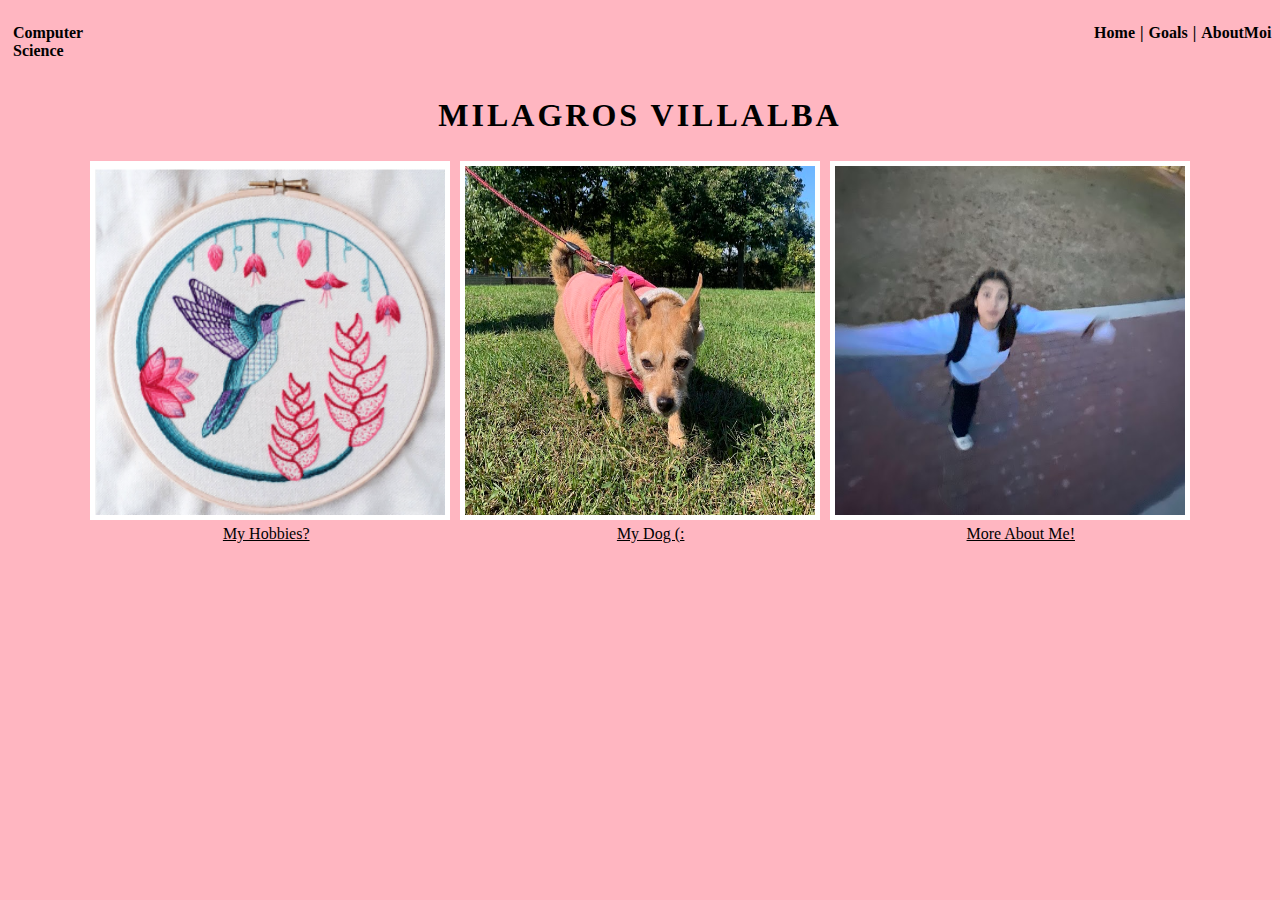
<file: index.HTML>
<!DOCTYPE html>
<link rel="stylesheet" type="text/css" href="index.CSS">
<html>
  <body style= "background-color:lightpink">
      <div class = "topbar">
        <p style = "padding-left: 5px; margin-right: 80%;">Computer Science</p>
        <p style = "padding-right: 5px;"><a href = "web.HTML">Home</a></p>
        <p style = "padding-right: 5px;">|</p>
        <p style = "padding-right: 5px;"><a href = "goals.HTML">Goals</a></p>
        <p style = "padding-right: 5px;">|</p>
        <p style = "padding-right: 5px;"><a href = "me.HTML">AboutMoi</a></p>
      </div>
      <h1 class = "name">MILAGROS VILLALBA</h1>
      <div class = "image">
        <img class = "border" src = "embrodiery.png">
        <img class = "border" src = "dog.png">
        <img class = "border" src = "me.png">
      </div>

      <div>
          <a href = "hobbies.HTML" style = "margin-left:17%;color: black;">My Hobbies?</a>
          <a href = "dog.HTML" style = "margin-left:24%; color: black;">My Dog (:</a>
          <a href = "me.HTML" style = "margin-left:22%; color: black;">More About Me!</a>
      </div>
  </body>
</html>
</file>
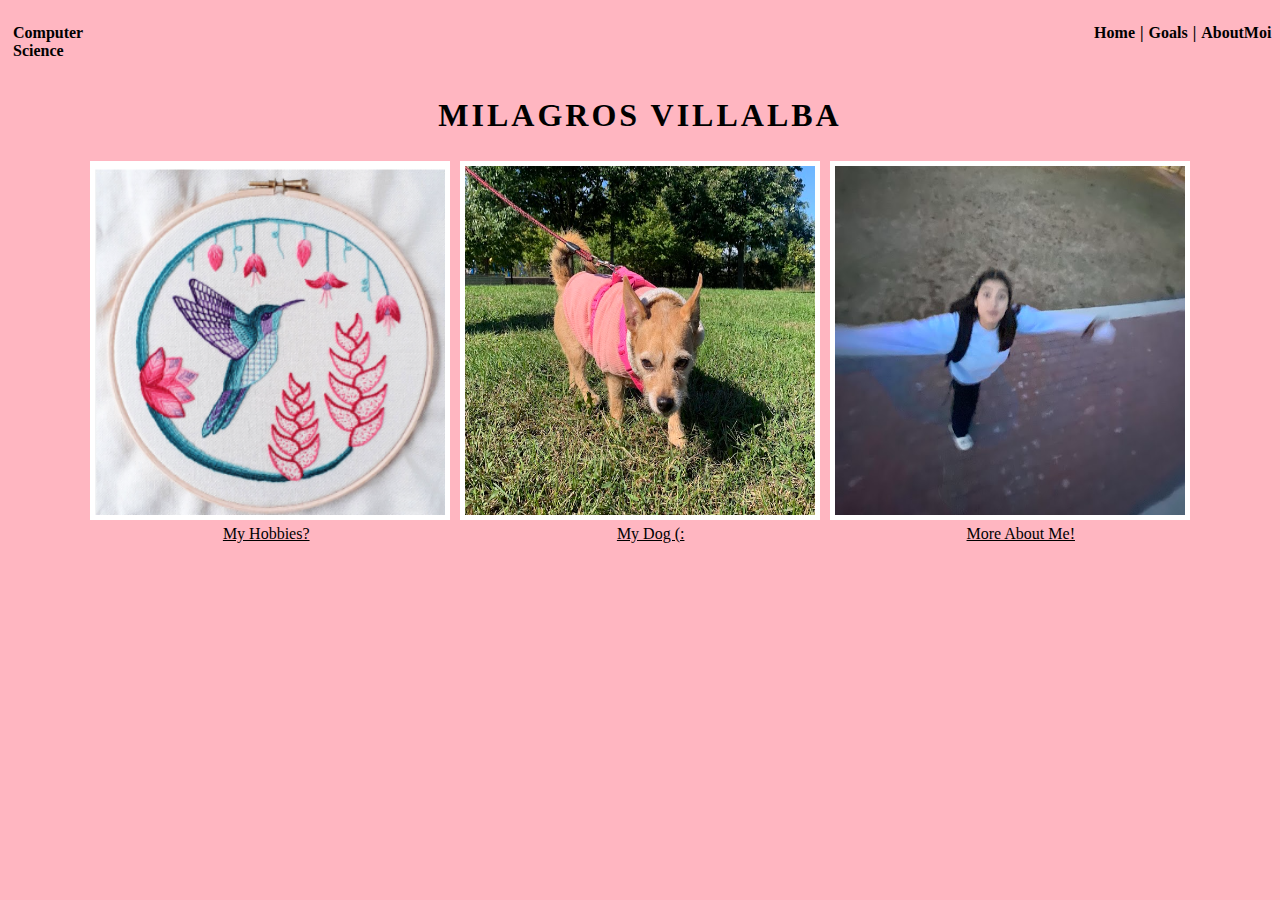
<file: index.html>
<!DOCTYPE html>
<link rel="stylesheet" type="text/css" href="index.CSS">
<html>
  <body style= "background-color:lightpink">
      <div class = "topbar">
        <p style = "padding-left: 5px; margin-right: 80%;">Computer Science</p>
        <p style = "padding-right: 5px;"><a href = "index.html">Home</a></p>
        <p style = "padding-right: 5px;">|</p>
        <p style = "padding-right: 5px;"><a href = "goals.HTML">Goals</a></p>
        <p style = "padding-right: 5px;">|</p>
        <p style = "padding-right: 5px;"><a href = "me.HTML">AboutMoi</a></p>
      </div>
      <h1 class = "name">MILAGROS VILLALBA</h1>
      <div class = "image">
        <img class = "border" src = "embrodiery.png">
        <img class = "border" src = "dog.png">
        <img class = "border" src = "me.png">
      </div>

      <div>
          <a href = "hobbies.HTML" style = "margin-left:17%;color: black;">My Hobbies?</a>
          <a href = "dog.HTML" style = "margin-left:24%; color: black;">My Dog (:</a>
          <a href = "me.HTML" style = "margin-left:22%; color: black;">More About Me!</a>
      </div>
  </body>
</html>
</file>
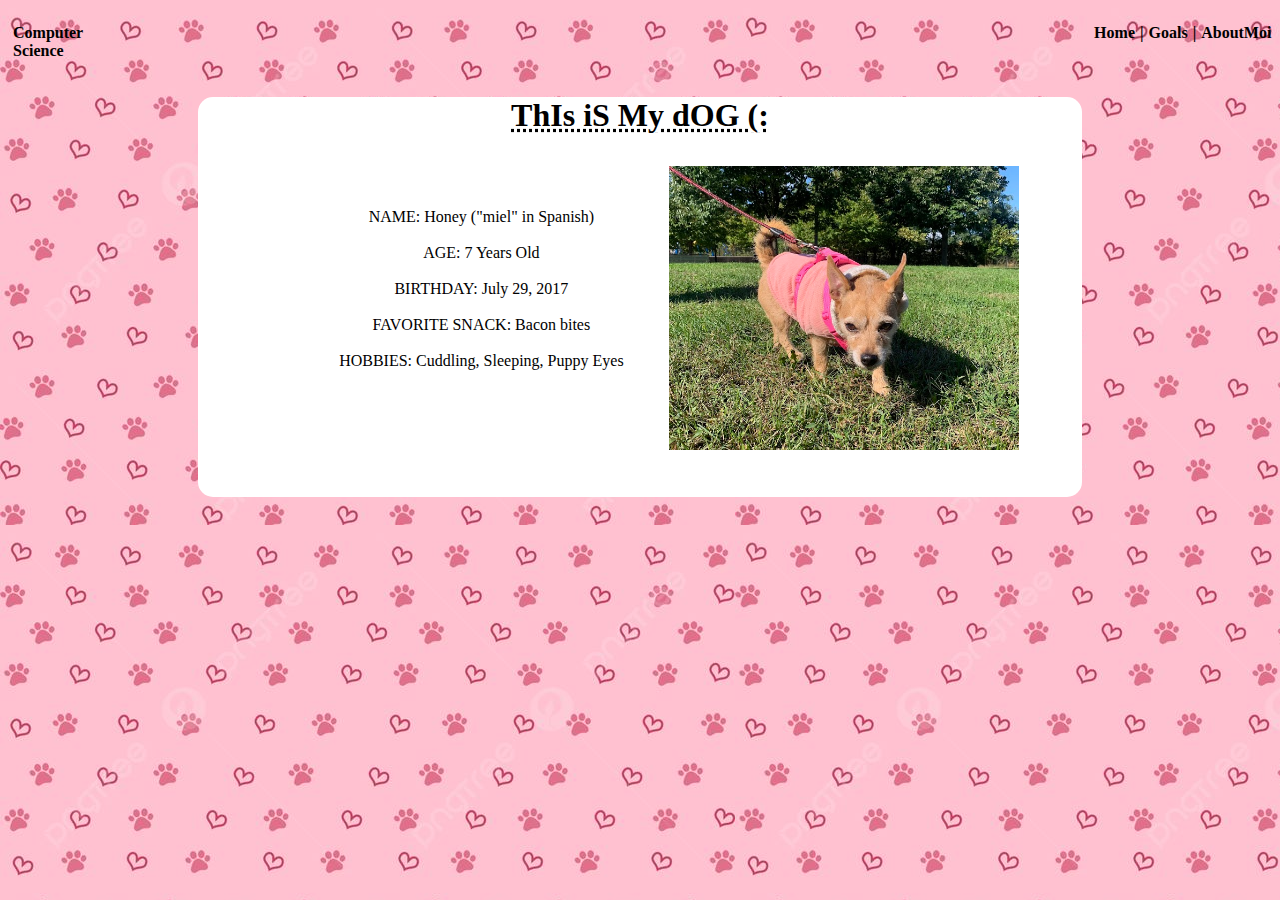
<file: dog.HTML>
<!DOCTYPE html>
<link rel="stylesheet" type="text/css" href="index.CSS">
<html>
  <body style= "background-image:url(pawsBackground.jpg)">
      <div class = "topbar">
          <p style = "padding-left: 5px; margin-right: 80%;">Computer Science</p>
          <p style = "padding-right: 5px;"><a href = "index.html">Home</a></p>
          <p style = "padding-right: 5px;">|</p>
          <p style = "padding-right: 5px;"><a href = "goals.HTML">Goals</a></p>
          <p style = "padding-right: 5px;">|</p>
          <p style = "padding-right: 5px;"><a href = "me.HTML">AboutMoi</a></p>
      </div>

      <div class = "dogBackground">
        <h1 class = "dogName">ThIs iS My dOG (:</h1>
        <div class = "honey">
          <p style = "margin-left: 20%;"><br><br>
           NAME: Honey ("miel" in Spanish)
          <br><br>
          AGE: 7 Years Old
          <br><br>
          BIRTHDAY: July 29, 2017
          <br><br>
          FAVORITE SNACK: Bacon bites
          <br><br>
          HOBBIES: Cuddling, Sleeping, Puppy Eyes</p>
          <img  class = "border"  style = "margin-left: 40px;" src = "dog.png">
        </div>
      </div>
  </body>
</html>
</file>
<file: index.CSS>
.topbar{
    display: flex;
    top: 0%;
    left: 0%;
    right: 0%;
    font-weight: 900; 
}

.topbar a{
    text-decoration: none;
    color: black;
}
.name{
   letter-spacing: 3px;
   text-align: center;
}

.image{
    display: flex;
    justify-content: center;
}

.border{
    border: 5px solid white;
    width: 350px;
    margin: 5px;
}

.links{
    color: black;
}

.dogName{
    color: black;
    text-decoration-line: underline;
    text-decoration-style: dotted;
    text-decoration-color: black;
}

.honey{
    display: flex;
    color: black;
    margin-right: 20%;
    white-space: nowrap;
}

.dogBackground{
    background-color: white;
    height: 400px;
    margin-right: 15%;
    margin-left: 15%;
    text-align: center;
    border-radius: 15px;
}
</file>
